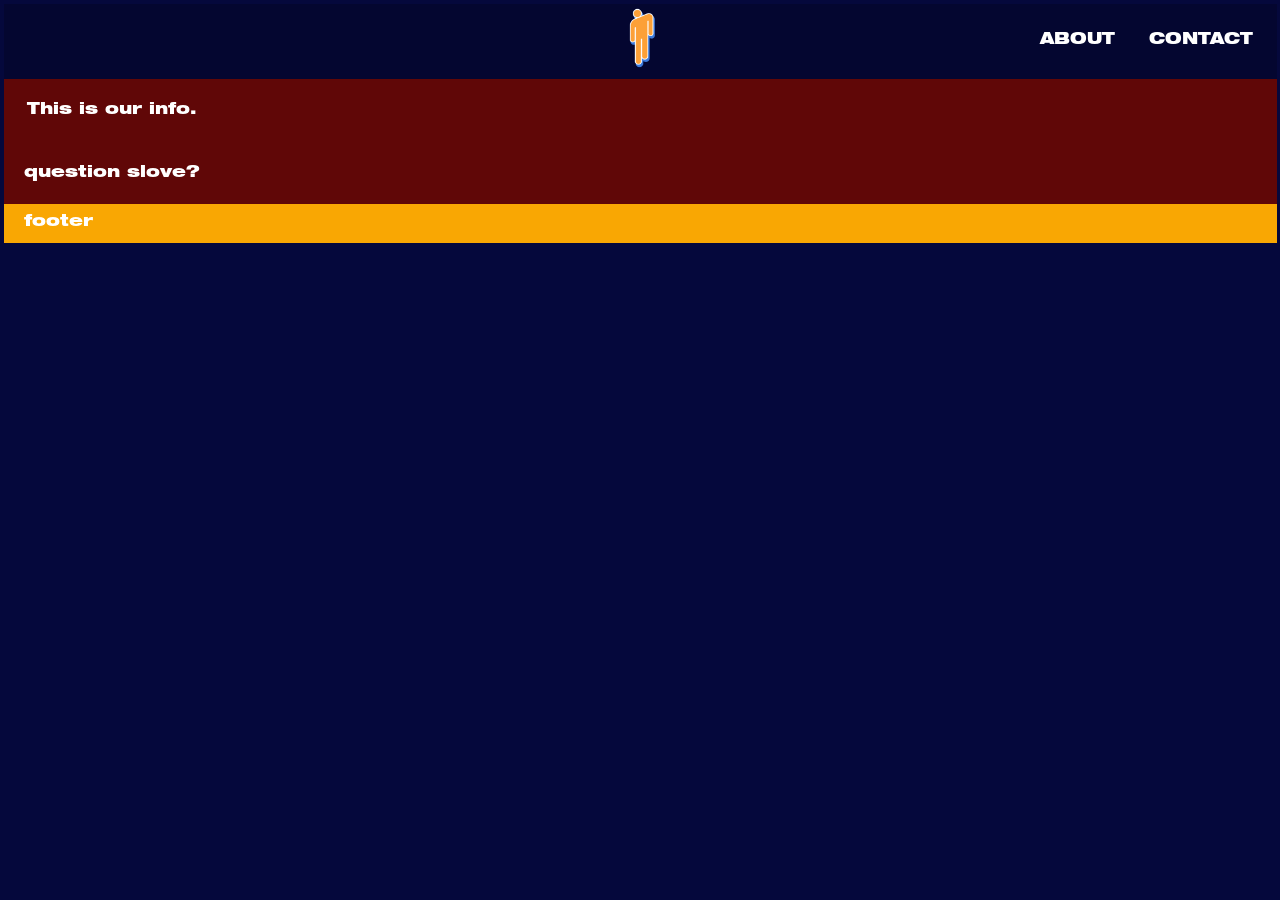
<file: pages/About.html>
<!DOCTYPE html>
<html>
	<head>
		<meta charset="UTF-8">
		<title>made by Claire</title>
		<link rel="stylesheet" href="../styles of about.css">
	</head>
	<body>
        <header>
  			<div class="logo">
   			<a href="../index.html" title="GBH">Claire Logo</a>
  			</div>
			<nav>
				<ul>
					<li><a href="About.html">ABOUT</a></li>
					<li><a href="Contact.html">CONTACT</a></li>
				</ul>
			</nav>
		</header>
		<section>
			<p>This is our info.</p>
		</section>
		<section>question slove?</section>
		<footer>footer</footer>

	</body>
</html>
</file>
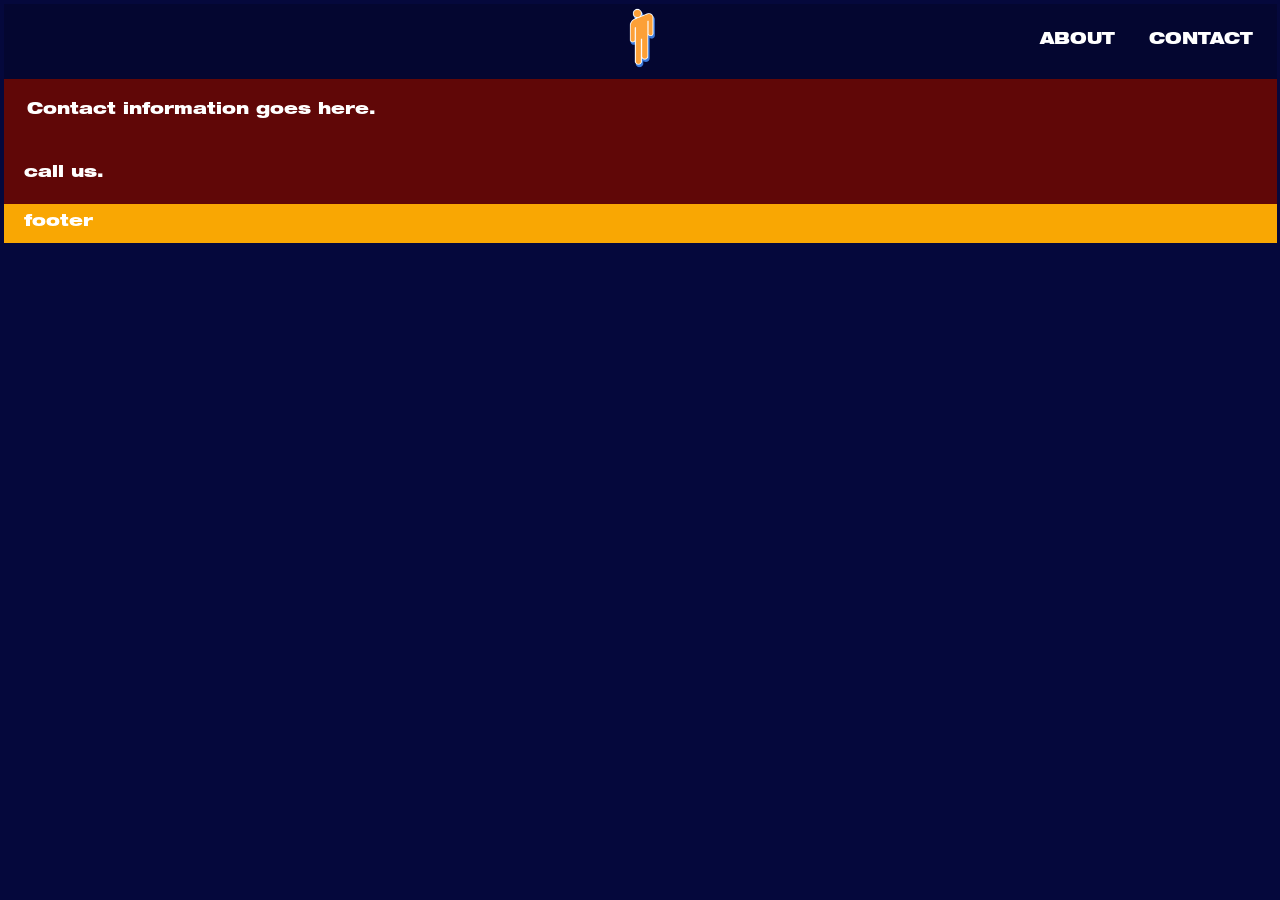
<file: pages/Contact.html>
<!DOCTYPE html>
<html>
	<head>
		<meta charset="UTF-8">
		<title>made by Claire</title>
		<link rel="stylesheet" href="../styles of contact.css">
	</head>
	<body>
        <header>
  			<div class="logo">
   			<a href="../index.html" title="GBH">Claire Logo</a>
  			</div>
			<nav>
				<ul>
					<li><a href="About.html">ABOUT</a></li>
					<li><a href="Contact.html">CONTACT</a></li>
				</ul>
			</nav>
		</header>
		<section>
			<p>Contact information goes here.</p>
		</section>
		<section>call us.</section>
		<footer>footer</footer>

	</body>
</html>
</file>
<file: styles of about.css>
/* 1. 設定所有超連結的初始狀態 */
a {
  text-decoration: none; /* 移除所有連結預設的底線 */
  color: inherit;        /* 繼承父元素的文字顏色，或指定您要的顏色 (例如 white) */
  transition: color 0.3s; /* 選配：讓變色過程滑順一點 */
}
a:hover {
  text-decoration: none;  /* 確保 hover 時也不會出現底線 */
  color: rgb(249, 167, 3);         /* 這裡設定您想要的變色數值 */
}

* {
  margin: 0;
  padding: 3.5px;
  box-sizing: border-box;
  font-family: 'BillieAlbumFont', serif;
}
@font-face {
  font-family: 'BillieAlbumFont';
  src: url('font/BillieAlbumFont.woff.otf') format("woff");
}

body {
  background-color: #05083c;
  color: rgb(255, 255, 255);
  margin: 0;
  padding: 0;
}



header{
  background-color: #040630;
  padding: 13px;
  position: relative; /* 作為 Logo 定位的基準,讓a標籤可以設定寬高手動調整 */
  display: flex;
  align-items: center; /* 垂直居中 */
  height: 75px; /* 確保高度足夠容納 Logo */
}
header .logo {
  position: absolute;
  left: 50%;
  transform: translateX(-50%); /*left: 50% 會讓 Logo 左邊界對齊中線*/
}
header .logo a{
  background-image: url("image/logo.png");
  background-size: contain; /*讓圖片完整顯示*/
  background-repeat: no-repeat; /*避免重複*/
  display: inline-block; /*讓a標籤可以設定寬高*/
  width: 60px;
  height: 60px;
  text-indent: -9999999px; /*隱藏文字*/
  overflow: hidden; /*隱藏超出部分*/
}



nav {
  margin-left: auto; /* 將導航欄推到右側 */
}
ul {
  display: flex;
  list-style: none;        /* 移除預設的小圓點 */
  padding: 0;              /* 移除預設的內邊距，避免置中偏移 */
}
li {
  margin-left: 20px; /* 選單項目之間的間距 */
}













section{
  background-color: rgb(96, 7, 7);
  padding: 20px;
  display:flex; /*flexbox排列方式*/
  /*flex-direction: row-reverse;反向排列*/
}
.feature-box div{
  width: 100px;
  height: 100px;
  margin: 10px;
  text-align: center;
  line-height: 100px; /*讓文字垂直置中*/
  font-size: 24px;
  color: white;
  border-radius: 12px;
}
section.feature-box.main div{
  background-color: rgb(200, 200, 200);
}
section.feature-box.content div{
  background-color: rgb(224, 40, 40);
}
footer{
  background-color: rgb(249, 167, 3);
  padding: 10px 20px;
}
</file>
<file: styles of contact.css>
/* 1. 設定所有超連結的初始狀態 */
a {
  text-decoration: none; /* 移除所有連結預設的底線 */
  color: inherit;        /* 繼承父元素的文字顏色，或指定您要的顏色 (例如 white) */
  transition: color 0.3s; /* 選配：讓變色過程滑順一點 */
}
a:hover {
  text-decoration: none;  /* 確保 hover 時也不會出現底線 */
  color: rgb(249, 167, 3);         /* 這裡設定您想要的變色數值 */
}

* {
  margin: 0;
  padding: 3.5px;
  box-sizing: border-box;
  font-family: 'BillieAlbumFont', serif;
}
@font-face {
  font-family: 'BillieAlbumFont';
  src: url('font/BillieAlbumFont.woff.otf') format("woff");
}

body {
  background-color: #05083c;
  color: rgb(255, 255, 255);
  margin: 0;
  padding: 0;
}



header{
  background-color: #040630;
  padding: 13px;
  position: relative; /* 作為 Logo 定位的基準,讓a標籤可以設定寬高手動調整 */
  display: flex;
  align-items: center; /* 垂直居中 */
  height: 75px; /* 確保高度足夠容納 Logo */
}
header .logo {
  position: absolute;
  left: 50%;
  transform: translateX(-50%); /*left: 50% 會讓 Logo 左邊界對齊中線*/
}
header .logo a{
  background-image: url("image/logo.png");
  background-size: contain; /*讓圖片完整顯示*/
  background-repeat: no-repeat; /*避免重複*/
  display: inline-block; /*讓a標籤可以設定寬高*/
  width: 60px;
  height: 60px;
  text-indent: -9999999px; /*隱藏文字*/
  overflow: hidden; /*隱藏超出部分*/
}



nav {
  margin-left: auto; /* 將導航欄推到右側 */
}
ul {
  display: flex;
  list-style: none;        /* 移除預設的小圓點 */
  padding: 0;              /* 移除預設的內邊距，避免置中偏移 */
}
li {
  margin-left: 20px; /* 選單項目之間的間距 */
}













section{
  background-color: rgb(96, 7, 7);
  padding: 20px;
  display:flex; /*flexbox排列方式*/
  /*flex-direction: row-reverse;反向排列*/
}
.feature-box div{
  width: 100px;
  height: 100px;
  margin: 10px;
  text-align: center;
  line-height: 100px; /*讓文字垂直置中*/
  font-size: 24px;
  color: white;
  border-radius: 12px;
}
section.feature-box.main div{
  background-color: rgb(200, 200, 200);
}
section.feature-box.content div{
  background-color: rgb(224, 40, 40);
}
footer{
  background-color: rgb(249, 167, 3);
  padding: 10px 20px;
}
</file>
